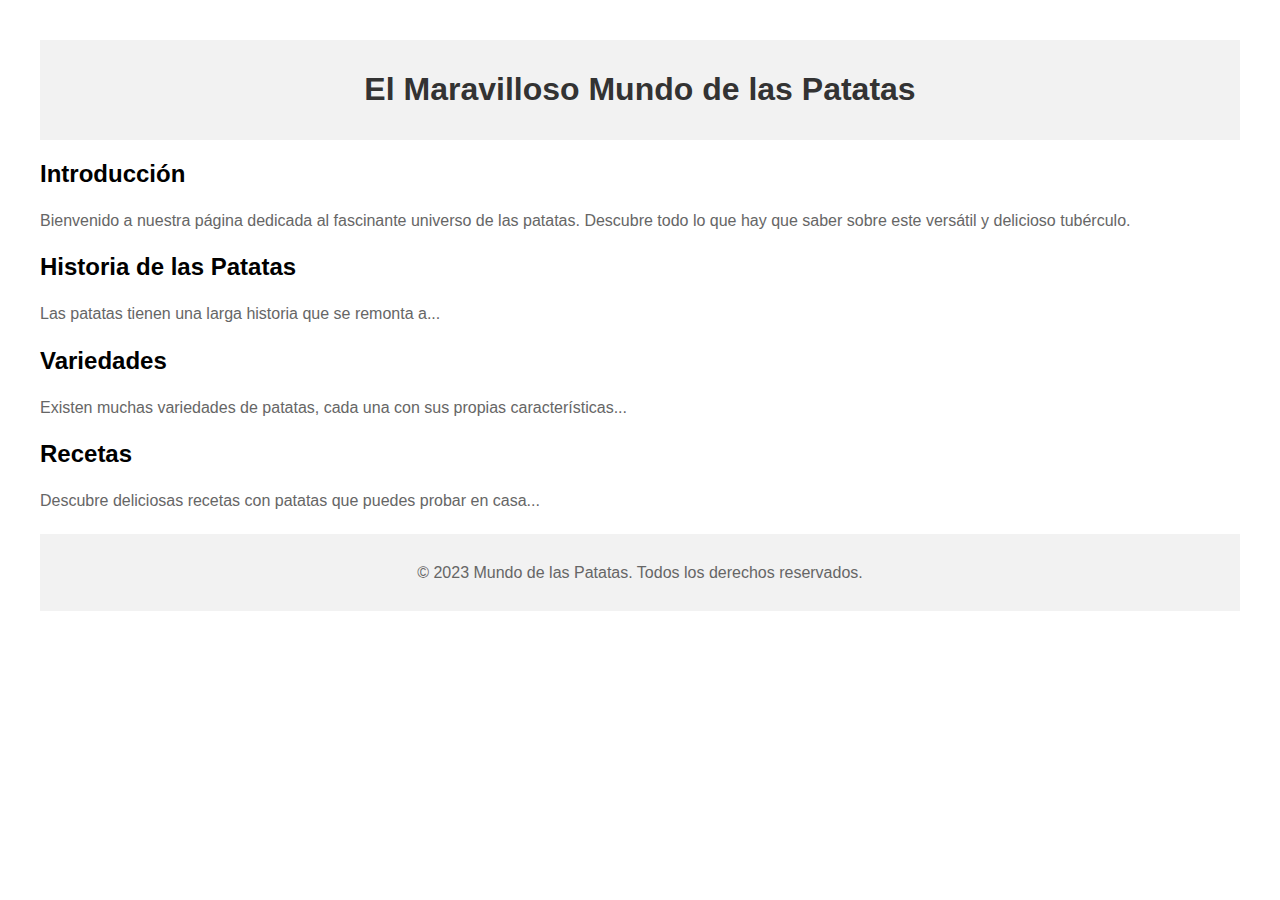
<file: SXI/web_prueba/index.html>
<!DOCTYPE html>
<html lang="es">
<head>
    <meta charset="UTF-8">
    <meta name="viewport" content="width=device-width, initial-scale=1.0">
    <title>Mundo de las Patatas</title>
    <style>
        body {
            font-family: Arial, sans-serif;
            margin: 20px;
            padding: 20px;
        }

        header {
            text-align: center;
            background-color: #f2f2f2;
            padding: 10px;
        }

        h1 {
            color: #333;
        }

        section {
            margin-top: 20px;
        }

        p {
            line-height: 1.6;
            color: #666;
        }

        footer {
            text-align: center;
            margin-top: 20px;
            padding: 10px;
            background-color: #f2f2f2;
        }
    </style>
</head>
<body>

    <header>
        <h1>El Maravilloso Mundo de las Patatas</h1>
    </header>

    <section>
        <h2>Introducción</h2>
        <p>Bienvenido a nuestra página dedicada al fascinante universo de las patatas. Descubre todo lo que hay que saber sobre este versátil y delicioso tubérculo.</p>
    </section>

    <section>
        <h2>Historia de las Patatas</h2>
        <p>Las patatas tienen una larga historia que se remonta a...</p>
    </section>

    <section>
        <h2>Variedades</h2>
        <p>Existen muchas variedades de patatas, cada una con sus propias características...</p>
    </section>

    <section>
        <h2>Recetas</h2>
        <p>Descubre deliciosas recetas con patatas que puedes probar en casa...</p>
    </section>

    <footer>
        <p>&copy; 2023 Mundo de las Patatas. Todos los derechos reservados.</p>
    </footer>

</body>
</html>
</file>
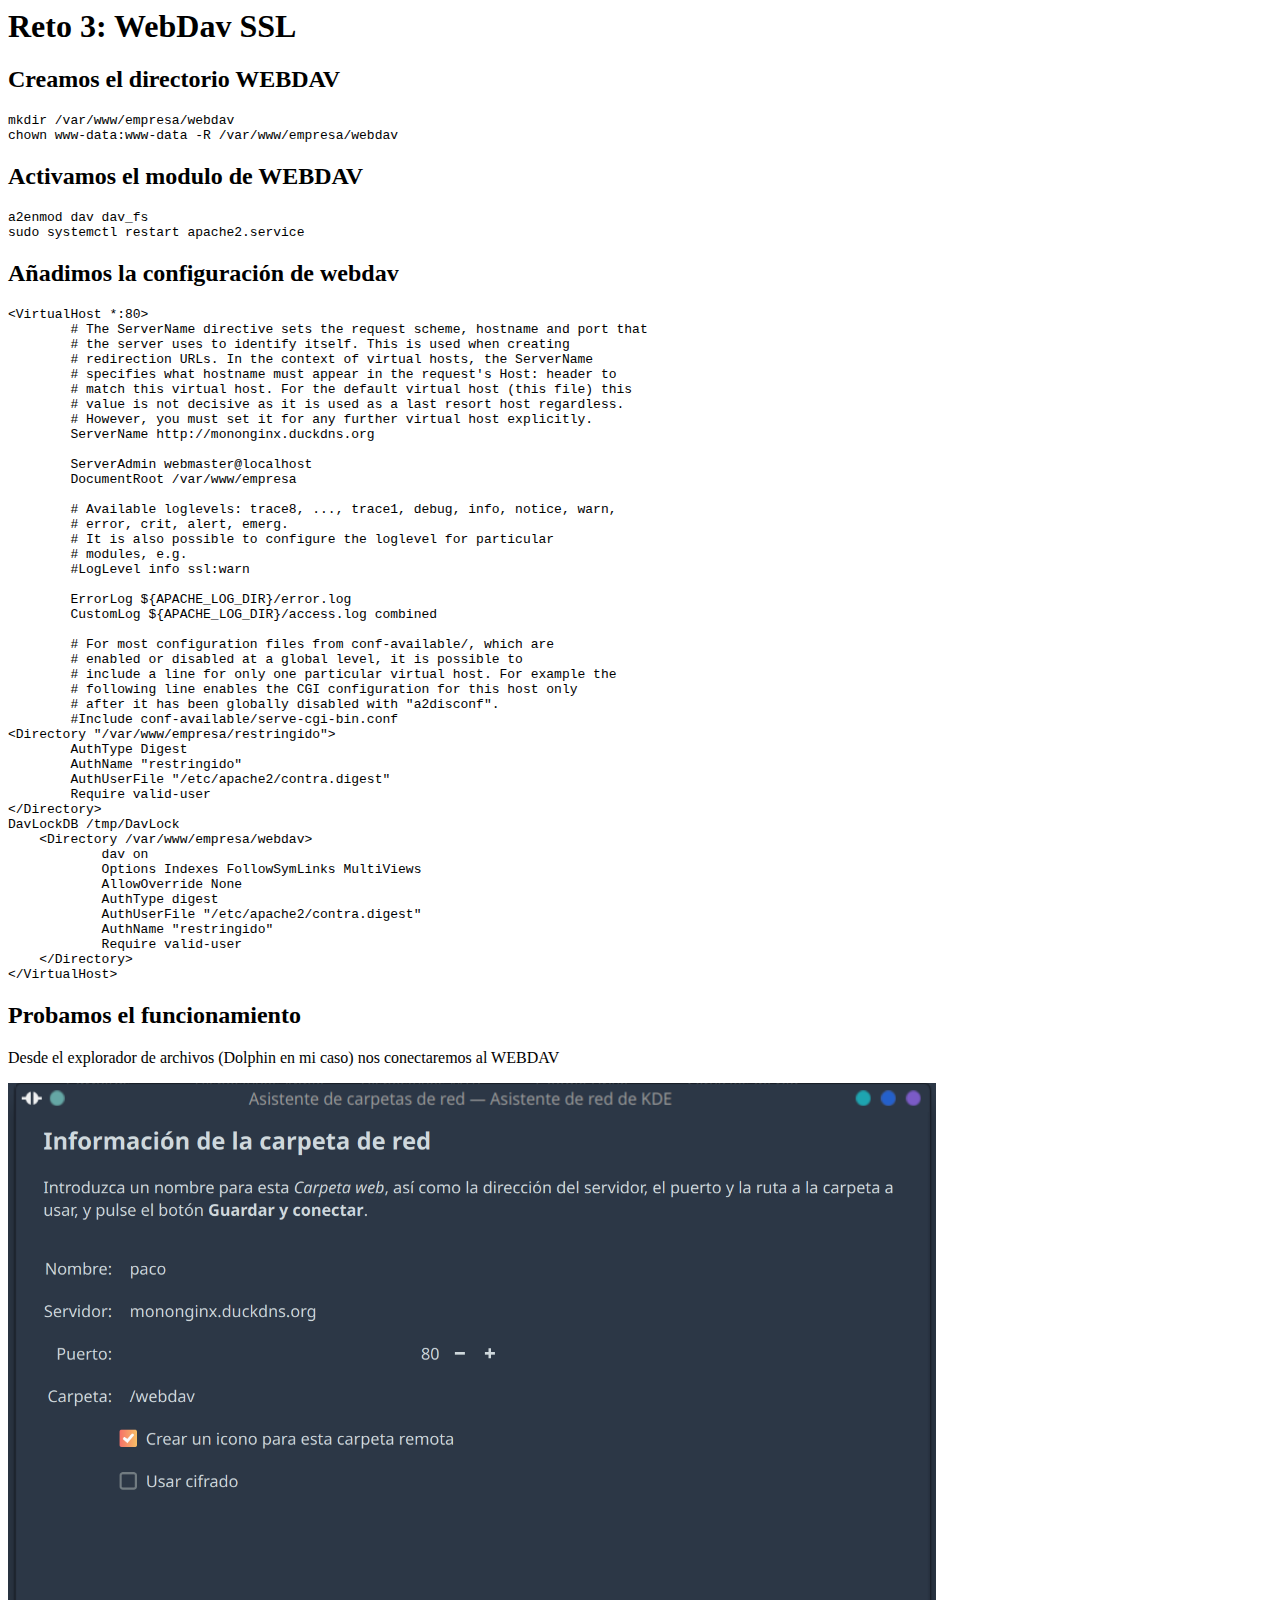
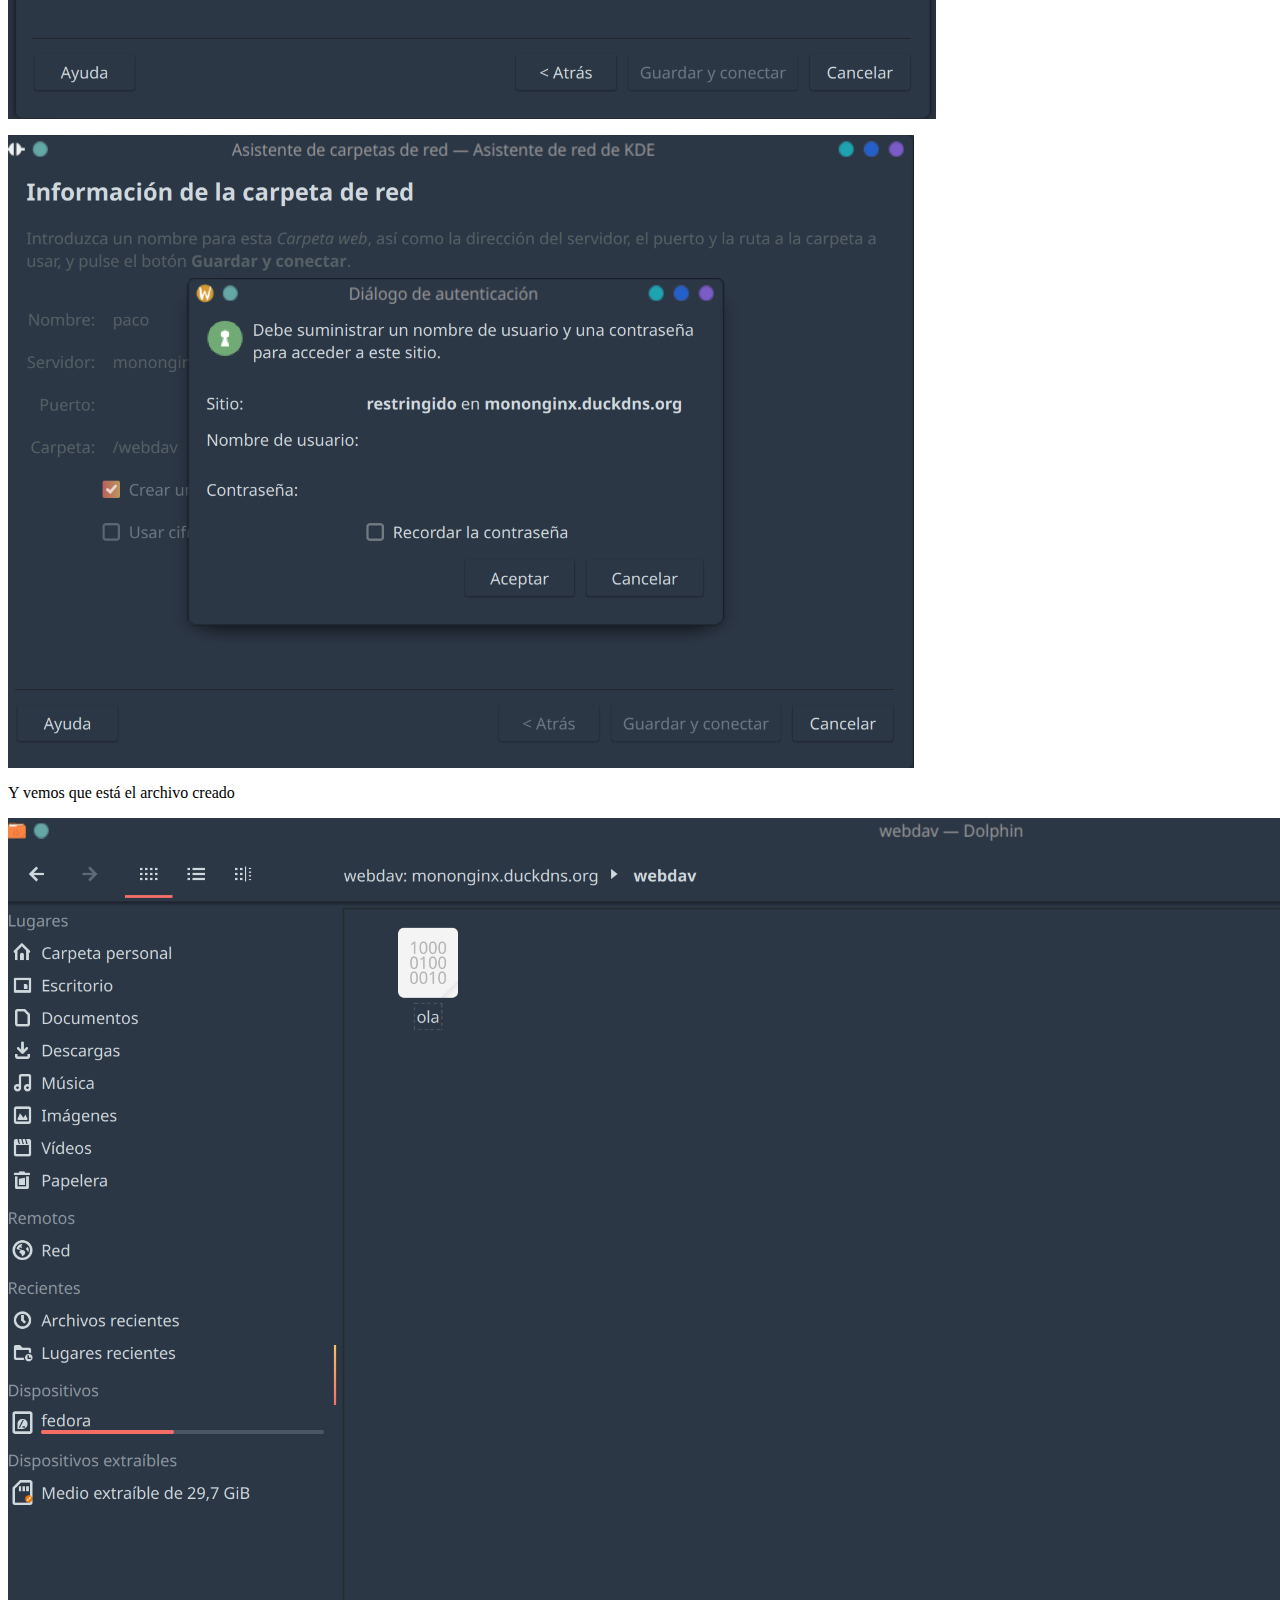
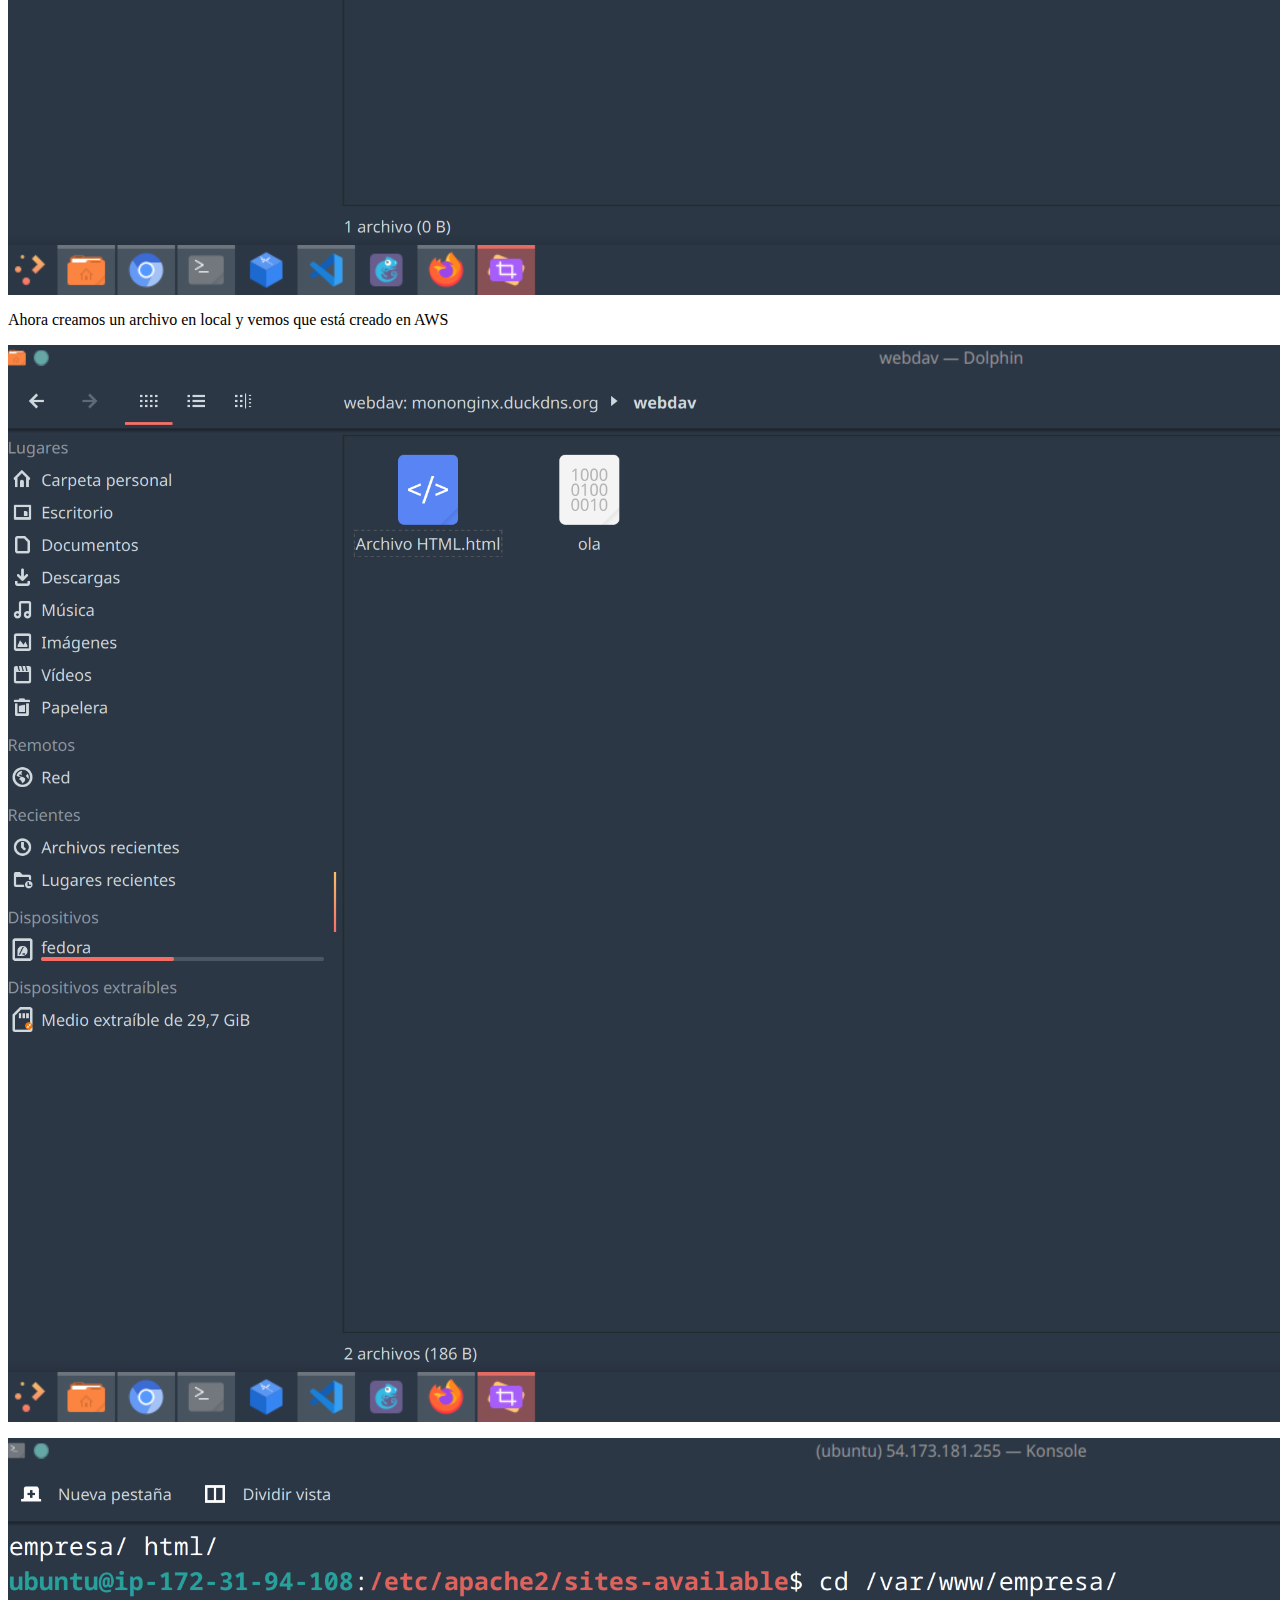
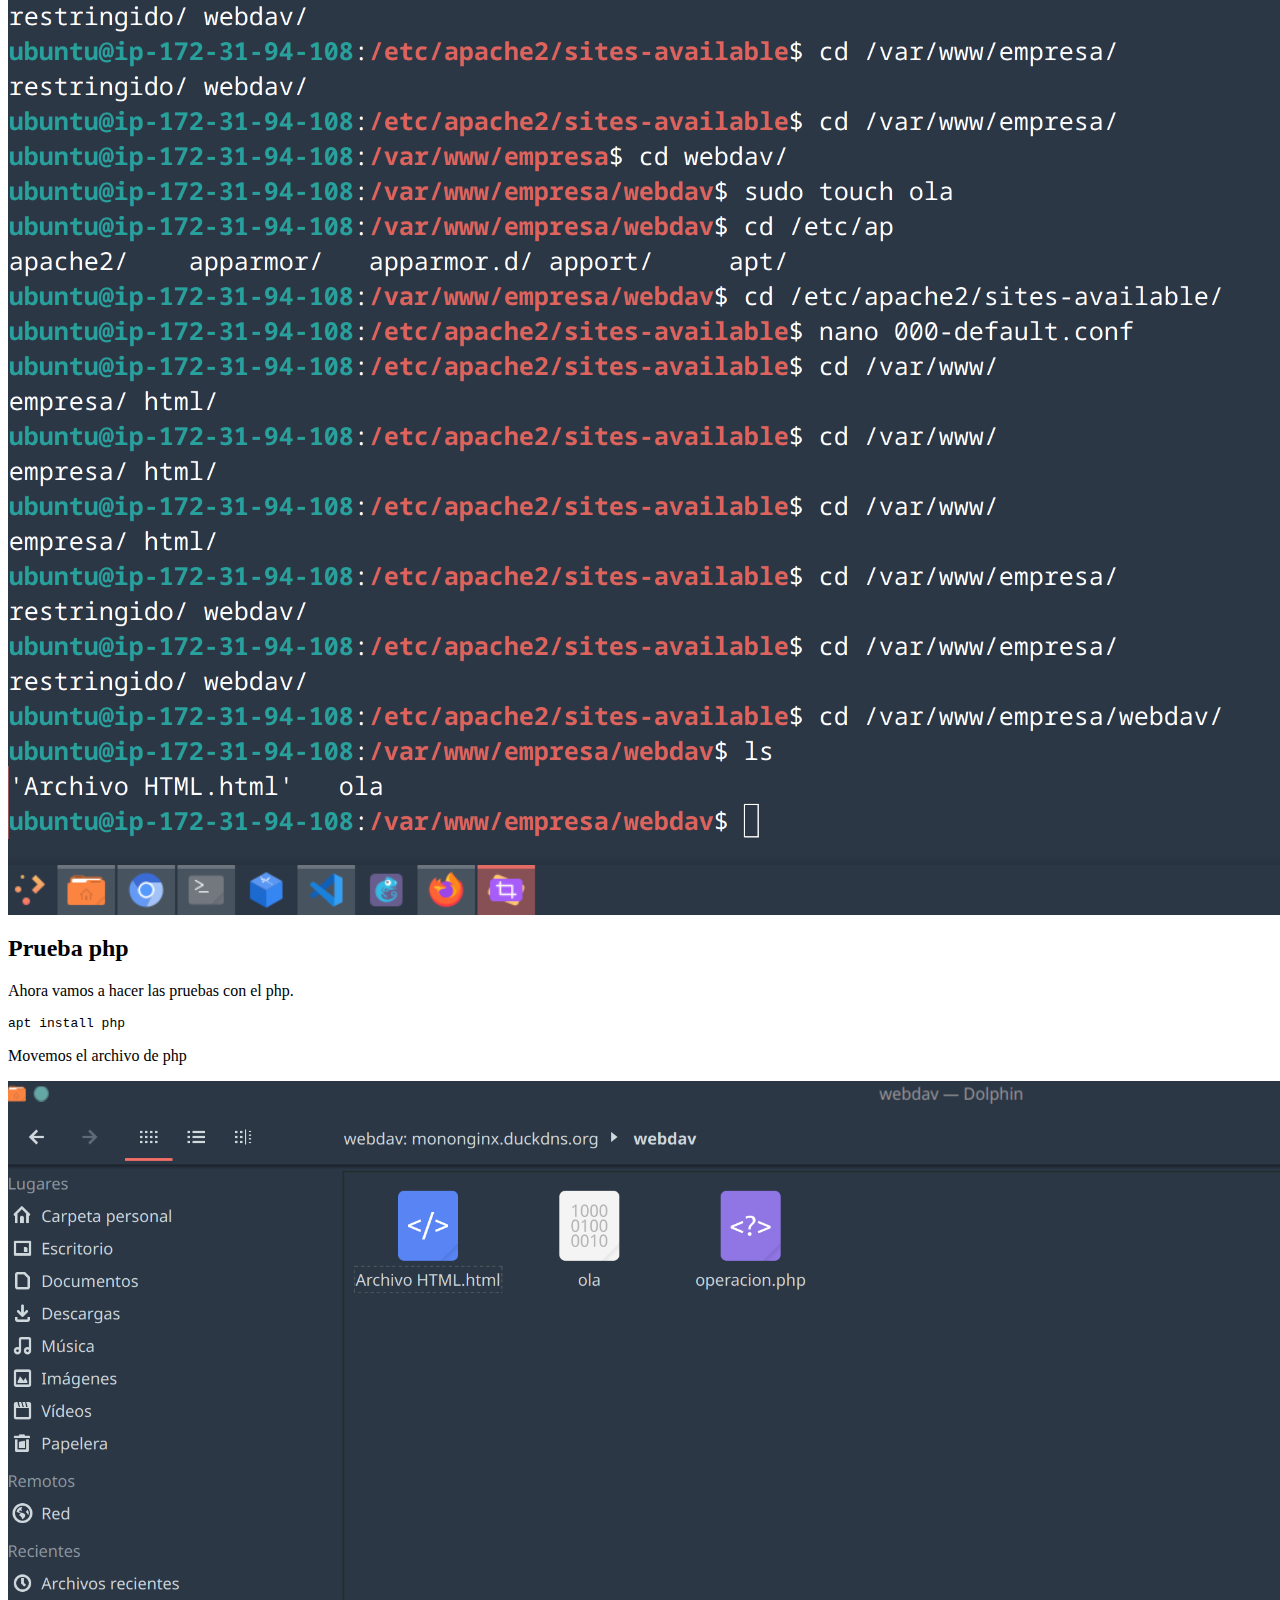
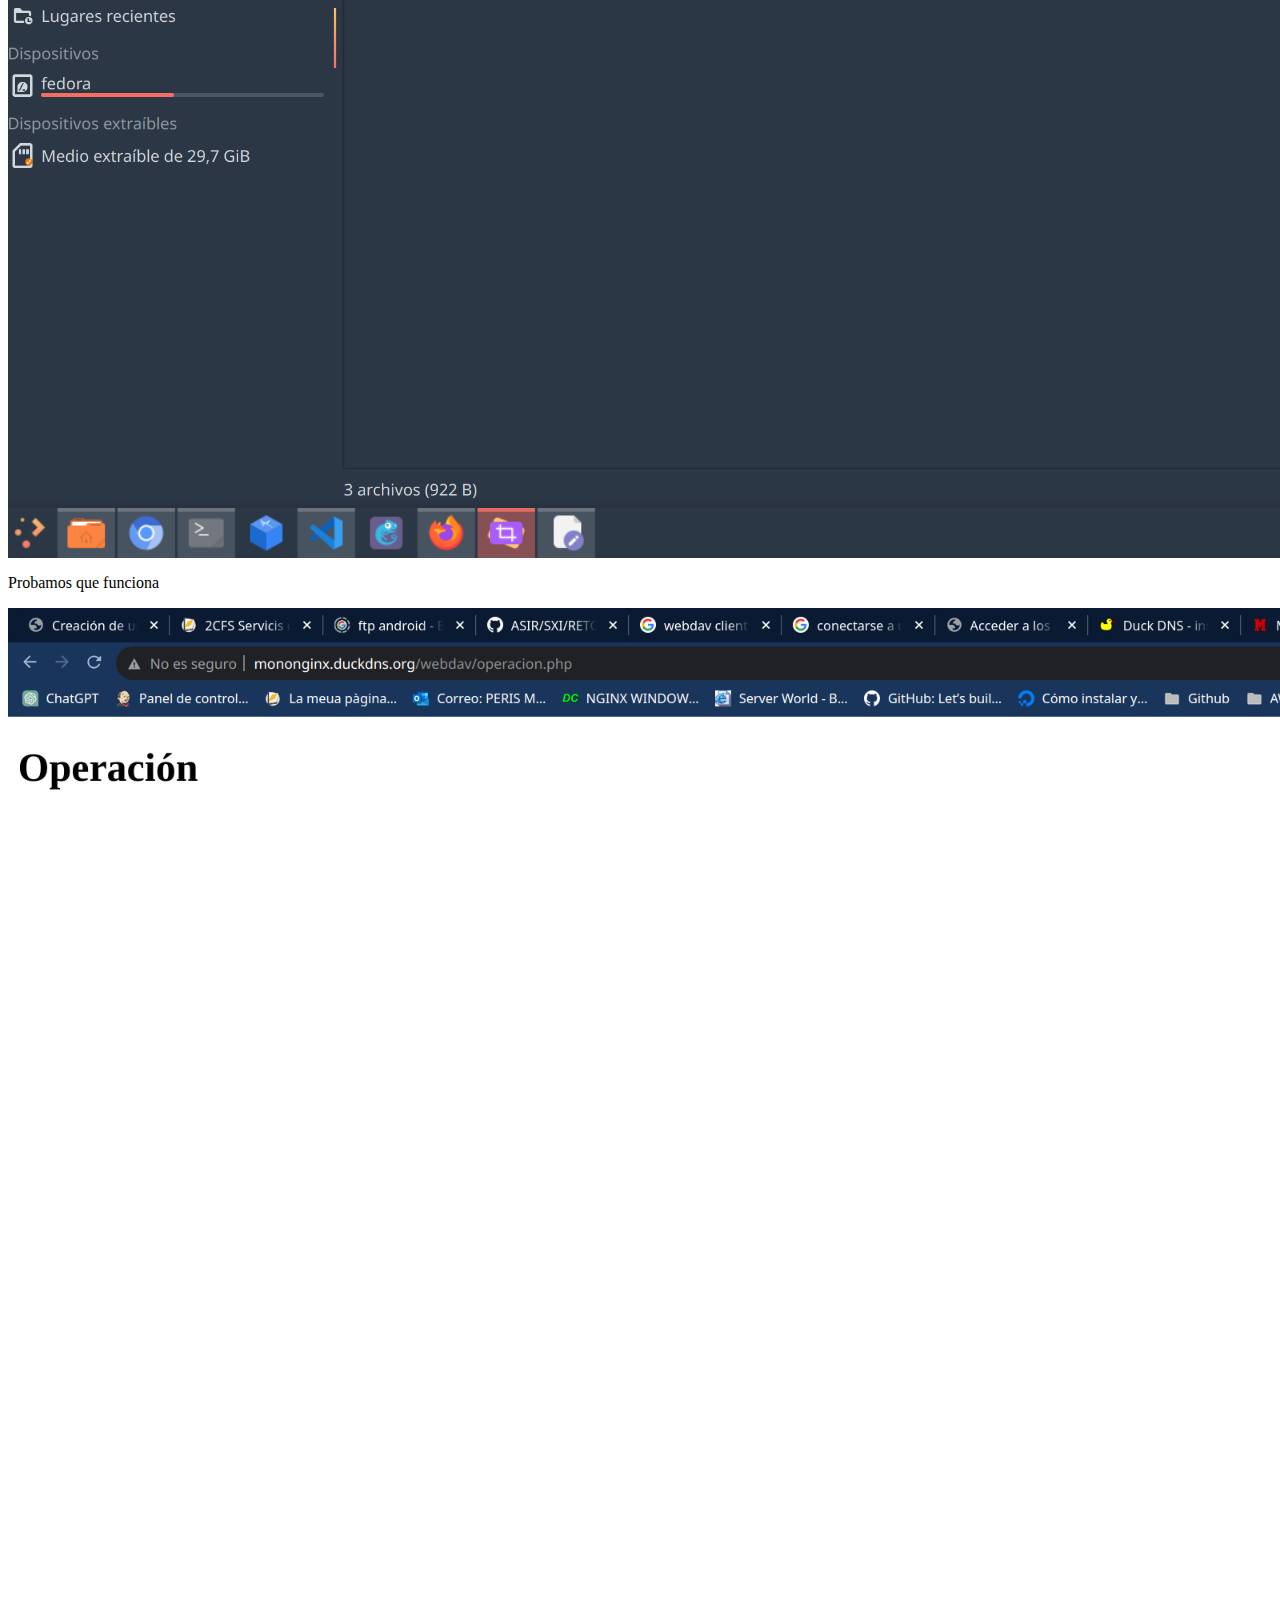
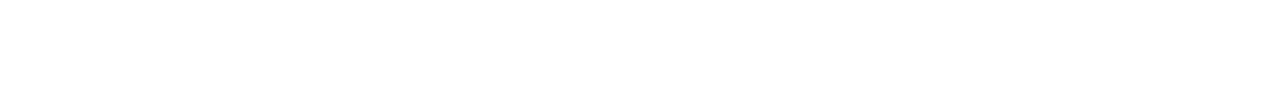
<file: SXI/RETOS 2º Trimestre/WebDav/readme.html>
<html>
              <head>
                <style></style>
              </head>
              <body><h1>Reto 3: WebDav SSL</h1>
<h2>Creamos el directorio WEBDAV</h2>
<pre><code class="language-bash">mkdir /var/www/empresa/webdav
chown www-data:www-data -R /var/www/empresa/webdav
</code></pre>
<h2>Activamos el modulo de WEBDAV</h2>
<pre><code class="language-bash">a2enmod dav dav_fs
sudo systemctl restart apache2.service 
</code></pre>
<h2>Añadimos la configuración de webdav</h2>
<pre><code class="language-bash">&lt;VirtualHost *:80&gt;
        # The ServerName directive sets the request scheme, hostname and port that
        # the server uses to identify itself. This is used when creating
        # redirection URLs. In the context of virtual hosts, the ServerName
        # specifies what hostname must appear in the request's Host: header to
        # match this virtual host. For the default virtual host (this file) this
        # value is not decisive as it is used as a last resort host regardless.
        # However, you must set it for any further virtual host explicitly.
        ServerName http://mononginx.duckdns.org

        ServerAdmin webmaster@localhost
        DocumentRoot /var/www/empresa

        # Available loglevels: trace8, ..., trace1, debug, info, notice, warn,
        # error, crit, alert, emerg.
        # It is also possible to configure the loglevel for particular
        # modules, e.g.
        #LogLevel info ssl:warn

        ErrorLog ${APACHE_LOG_DIR}/error.log
        CustomLog ${APACHE_LOG_DIR}/access.log combined

        # For most configuration files from conf-available/, which are
        # enabled or disabled at a global level, it is possible to
        # include a line for only one particular virtual host. For example the
        # following line enables the CGI configuration for this host only
        # after it has been globally disabled with &quot;a2disconf&quot;.
        #Include conf-available/serve-cgi-bin.conf
&lt;Directory &quot;/var/www/empresa/restringido&quot;&gt;
        AuthType Digest
        AuthName &quot;restringido&quot;
        AuthUserFile &quot;/etc/apache2/contra.digest&quot;
        Require valid-user
&lt;/Directory&gt;
DavLockDB /tmp/DavLock
    &lt;Directory /var/www/empresa/webdav&gt;
            dav on
            Options Indexes FollowSymLinks MultiViews
            AllowOverride None
            AuthType digest
            AuthUserFile &quot;/etc/apache2/contra.digest&quot;
            AuthName &quot;restringido&quot;
            Require valid-user
    &lt;/Directory&gt;
&lt;/VirtualHost&gt;
</code></pre>
<h2>Probamos el funcionamiento</h2>
<p>Desde el explorador de archivos (Dolphin en mi caso) nos conectaremos al WEBDAV</p>
<p><img alt="alt image" src="Capturas/1.png" /></p>
<p><img alt="alt image" src="Capturas/2.png" /></p>
<p>Y vemos que está el archivo creado</p>
<p><img alt="alt image" src="Capturas/3.png" /></p>
<p>Ahora creamos un archivo en local y vemos que está creado en AWS</p>
<p><img alt="alt image" src="Capturas/4.png" /></p>
<p><img alt="alt image" src="Capturas/5.png" /></p>
<h2>Prueba php</h2>
<p>Ahora vamos a hacer las pruebas con el php.</p>
<pre><code class="language-bash">apt install php
</code></pre>
<p>Movemos el archivo de php</p>
<p><img alt="alt image" src="Capturas/6.png" /></p>
<p>Probamos que funciona</p>
<p><img alt="alt image" src="Capturas/7.png" /></p></body>
            </html>
</file>
